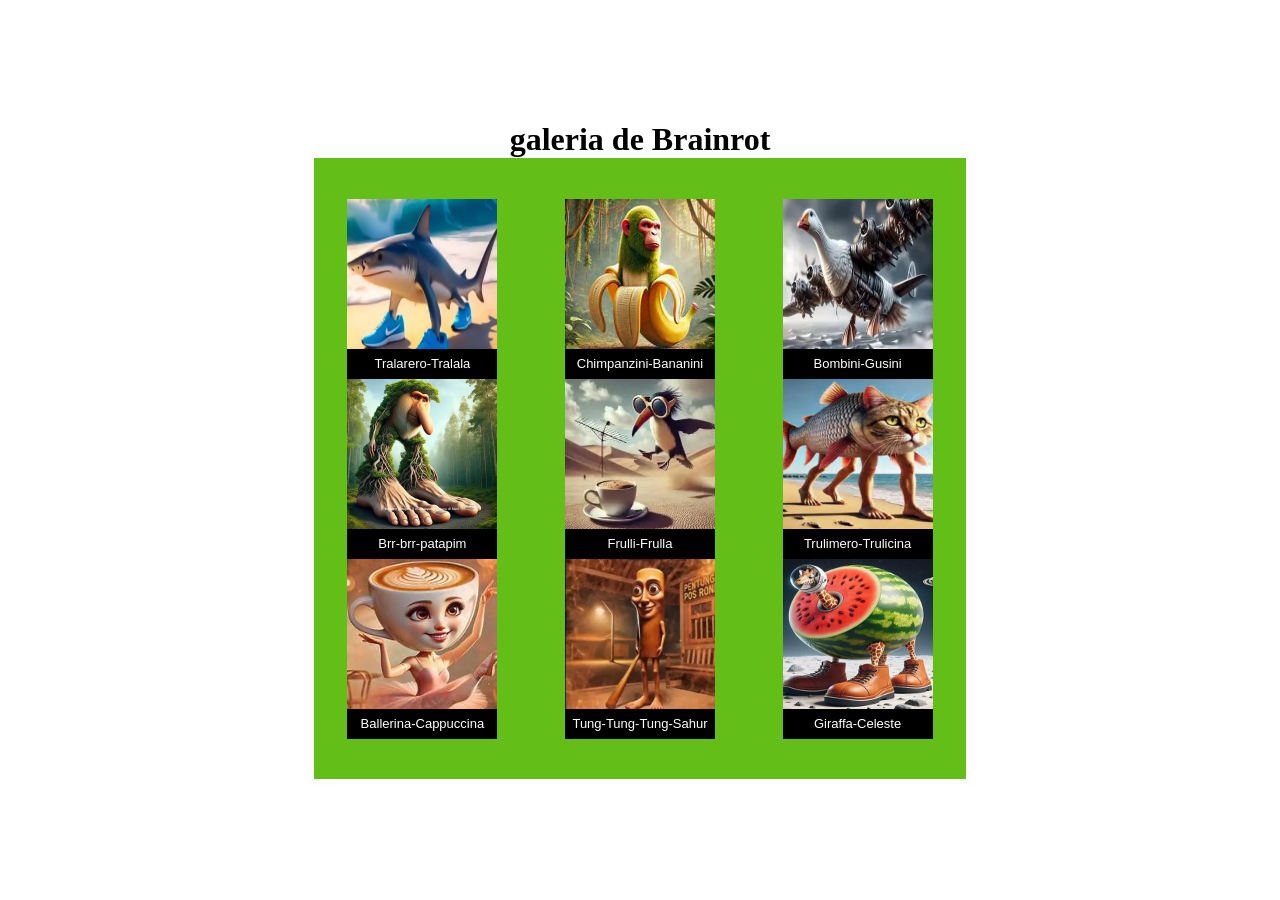
<file: index.HTML>
<!DOCTYPE html>
<html lang="pt-br">
<head>
    <meta charset="UTF-8">
    <meta name="viewport" content="width=device-width, initial-scale=1.0">
    <link rel="stylesheet" href="style.css">
    <title>Brainrot galery</title>
</head>
<body> 
    <h1>galeria de Brainrot</h1>
    <div class="background">

      <div class="espaço-foto">
        <img class="img" src="Fotos/tralarero.webp" alt="Tralarero-Tralala">
      </div>
      <div class="nome-caixa">
        <p class="text">Tralarero-Tralala</p>
      </div>

      <div class="espaço-foto">
        <img class="img" src="Fotos/Brr_brr_patapim.webp" alt="Brr-brr-patapim">
      </div>
      <div class="nome-caixa">
        <p class="text">Brr-brr-patapim</p>
      </div>

      <div class="espaço-foto">
        <img class="img" src="Fotos/bailerina.jfif" alt="Ballerina-Cappuccina">
      </div>
      <div class="nome-caixa">
        <p class="text">Ballerina-Cappuccina</p>
      </div>

      <div class="espaço-foto">
        <img class="img" src="Fotos/chimpanzini.jfif" alt="Chimpanzini-Bananini">
      </div>
      <div class="nome-caixa">
        <p class="text">Chimpanzini-Bananini</p>
      </div>

      <div class="espaço-foto">
        <img class="img" src="Fotos/Frulli_Frulla.webp" alt="Frulli-Frulla">
      </div>
      <div class="nome-caixa">
        <p class="text">Frulli-Frulla</p>
      </div>

      <div class="espaço-foto">
        <img class="img" src="Fotos/Tung-Tung-Tung-Sahur.webp" alt="Tung-Tung-Tung-Sahur">
      </div>
      <div class="nome-caixa">
        <p class="text">Tung-Tung-Tung-Sahur</p>
      </div>

      <div class="espaço-foto">
        <img class="img" src="Fotos/Bombini_Gusini.webp" alt="Bombini-Gusini">
      </div>
      <div class="nome-caixa">
        <p class="text">Bombini-Gusini</p>
      </div>

      <div class="espaço-foto">
        <img class="img" src="Fotos/Trulimero-Trulicina.webp" alt="Trulimero-Trulicina">
      </div>
      <div class="nome-caixa">
        <p class="text">Trulimero-Trulicina</p>
      </div>
      
      <div class="espaço-foto">
        <img class="img" src="Fotos/Giraffa_Celeste.webp" alt="Giraffa-Celeste">
      </div>
      <div class="nome-caixa">
        <p class="text">Giraffa-Celeste</p>
      </div>
 
    </div>
</body>
</html>
</file>
<file: style.css>
*{ 
    padding: 0px;
    margin: 0px;
    box-sizing: border-box;
}

body{
    display: flex;
    flex-direction: column;
    justify-content: center;
    justify-items: center;
    align-items: center;
    height: 100vh;
}

.background{
    width: 51vw;
    height: 69vh;
    background-color: rgb(99, 190, 24);

    display: flex;
    flex-direction: column;
    justify-content: center;
    align-items: center;
    flex-wrap: wrap;
}

.espaço-foto{
    height: 150px;
    width: 150px;
    background: rgb(12, 9, 9);
    
    display: flex;
    flex-direction: column;
    justify-content: center;
    align-items: center;
}

.nome-caixa{
    height: 30px;
    width: 150px;
    background: rgb(0, 0, 0);

    display: flex;
    flex-direction: column;
    justify-content: center;
    align-items: center;
}

.img{
   height: 150px;
   width: 150px;
}

.text{
    font-family: 'Lucida Sans', 'Lucida Sans Regular', 'Lucida Grande', 'Lucida Sans Unicode', Geneva, Verdana, sans-serif;
    color: white;
    font-size: 13px;
}
</file>
